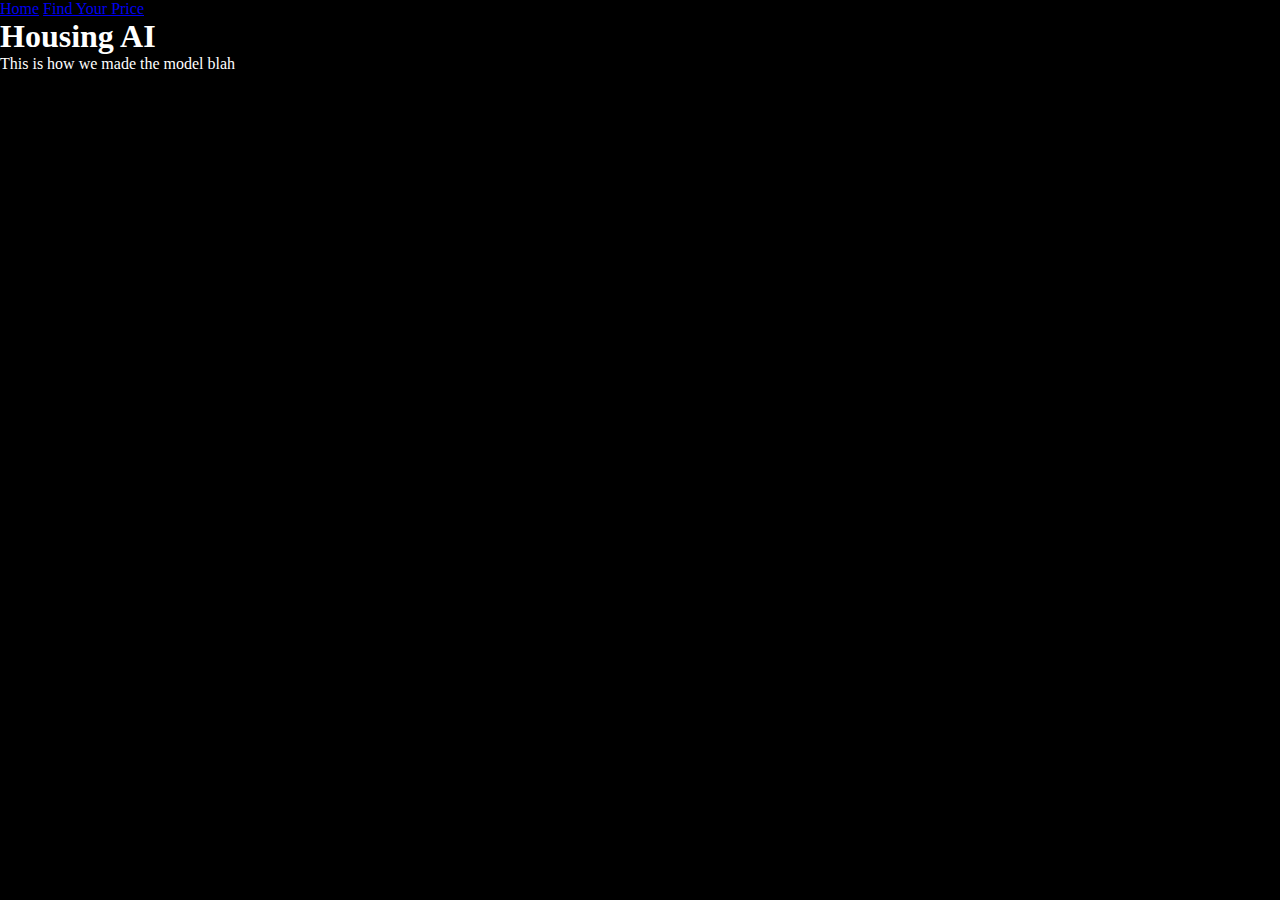
<file: index.html>
<!DOCTYPE html>
<html lang="en">
<head>
    <meta charset="UTF-8">
    <meta name="viewport" content="width=device-width, initial-scale=1.0">
    <link rel="stylesheet" href="style.css">
    <title>Housing AI</title>
</head>
<body>

    <nav id="navbar">
        <a href="index.html">Home</a>
        <a href="predict.html">Find Your Price</a>
    </nav>

    <main>
        <h1>Housing AI</h1>
        <p>This is how we made the model blah</p>
    </main>
</body>
</html>
</file>
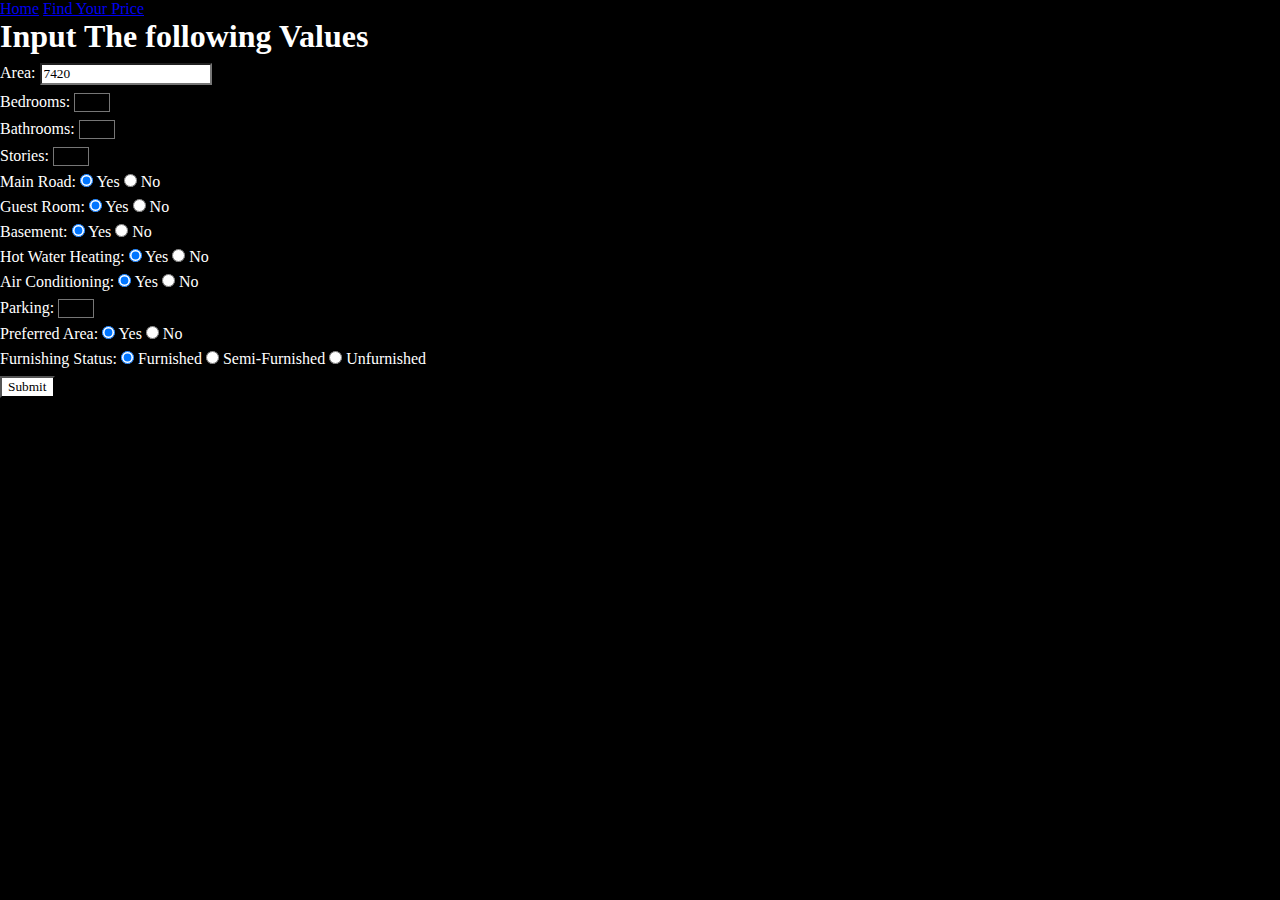
<file: predict.html>
<!DOCTYPE html>
<html lang="en">
<head>
    <meta charset="UTF-8">
    <meta name="viewport" content="width=device-width, initial-scale=1.0">
    <link rel="stylesheet" href="style.css">
    <title>Find Your Price</title>
</head>
<body>
    <nav id="navbar">
        <a href="index.html">Home</a>
        <a href="predict.html">Find Your Price</a>
    </nav>

    <main>
        <h1>Input The following Values</h1>
        <form id="form" onsubmit="return false">
            <label for="area">Area:</label>
            <input type="text" id="area" name="area" value="7420">
            <br>
            
            <label for="bedrooms">Bedrooms:</label>
            <select id="bedrooms" name="bedrooms">
              <option value="1">1</option>
              <option value="2">2</option>
              <option value="3">3</option>
              <option value="4" selected>4</option>
              <option value="5">5</option>
              <option value="6">6</option>
              <option value="7">7</option>
              <option value="8">8</option>
              <option value="9">9</option>
              <option value="10">10</option>
              <!-- Add more options as needed -->
            </select>
            <br>
        
            <label for="bathrooms">Bathrooms:</label>
            <select id="bathrooms" name="bathrooms">
              <option value="1">1</option>
              <option value="2" selected>2</option>
              <option value="3">3</option>
              <option value="4">4</option>
              <option value="5">5</option>
              <option value="6">6</option>
              <option value="7">7</option>
              <option value="8">8</option>
              <option value="9">9</option>
              <option value="10">10</option>
              <!-- Add more options as needed -->
            </select>
            <br>
        
            <label for="stories">Stories:</label>
            <select id="stories" name="stories">
              <option value="1">1</option>
              <option value="2" selected>2</option>
              <option value="3">3</option>
              <option value="4">4</option>
              <option value="5">5</option>
              <option value="6">6</option>
              <option value="7">7</option>
              <option value="8">8</option>
              <option value="9">9</option>
              <option value="10">10</option>
              <!-- Add more options as needed -->
            </select>
            <br>
        
            <label>Main Road:</label>
            <input type="radio" id="mainroad-yes" name="mainroad" value="yes" checked>
            <label for="mainroad-yes">Yes</label>
            <input type="radio" id="mainroad-no" name="mainroad" value="no">
            <label for="mainroad-no">No</label>
            <br>
        
            <label>Guest Room:</label>
            <input type="radio" id="guestroom-yes" name="guestroom" value="yes" checked>
            <label for="guestroom-yes">Yes</label>
            <input type="radio" id="guestroom-no" name="guestroom" value="no">
            <label for="guestroom-no">No</label>
            <br>
        
            <label>Basement:</label>
            <input type="radio" id="basement-yes" name="basement" value="yes" checked>
            <label for="basement-yes">Yes</label>
            <input type="radio" id="basement-no" name="basement" value="no">
            <label for="basement-no">No</label>
            <br>
        
            <label>Hot Water Heating:</label>
            <input type="radio" id="hotwaterheating-yes" name="hotwaterheating" value="yes" checked>
            <label for="hotwaterheating-yes">Yes</label>
            <input type="radio" id="hotwaterheating-no" name="hotwaterheating" value="no">
            <label for="hotwaterheating-no">No</label>
            <br>
        
            <label>Air Conditioning:</label>
            <input type="radio" id="airconditioning-yes" name="airconditioning" value="yes" checked>
            <label for="airconditioning-yes">Yes</label>
            <input type="radio" id="airconditioning-no" name="airconditioning" value="no">
            <label for="airconditioning-no">No</label>
            <br>
        
            <label for="parking">Parking:</label>
            <select id="parking" name="parking">
              <option value="0">0</option>
              <option value="1">1</option>
              <option value="2" selected>2</option>
              <option value="3">3</option>
              <option value="5">5</option>
              <option value="6">6</option>
              <option value="7">7</option>
              <option value="8">8</option>
              <option value="9">9</option>
              <option value="10">10</option>
              <!-- Add more options as needed -->
            </select>
            <br>
        
            <label>Preferred Area:</label>
            <input type="radio" id="prefarea-yes" name="prefarea" value="yes" checked>
            <label for="prefarea-yes">Yes</label>
            <input type="radio" id="prefarea-no" name="prefarea" value="no">
            <label for="prefarea-no">No</label>
            <br>
        
            <label for="furnishingstatus">Furnishing Status:</label>
            <input type="radio" id="furnishingstatus-furnished" name="furnishingstatus" value="furnished" checked>
            <label for="furnishingstatus-furnished">Furnished</label>
            <input type="radio" id="furnishingstatus-semi" name="furnishingstatus" value="semi-furnished">
            <label for="furnishingstatus-semi">Semi-Furnished</label>
            <input type="radio" id="furnishingstatus-unfurnished" name="furnishingstatus" value="unfurnished">
            <label for="furnishingstatus-unfurnished">Unfurnished</label>
        
            <br>
        
            <input type="submit" value="Submit">

          </form>
    </main>
    <script type="text/javascript" src="dataValidation.js"></script>
</body>
</html>
</file>
<file: style.css>
* {
    margin: 0;
    background-color: black;
    font-family: 'monspace';
}

p, h1 {
    color: white;
}

input {
    background-color: white;
    margin-top: 0.5rem
}

label {
    color: white;
    margin-top: 0.5rem;
}

select {
    margin-top: 0.5rem;
}
</file>
